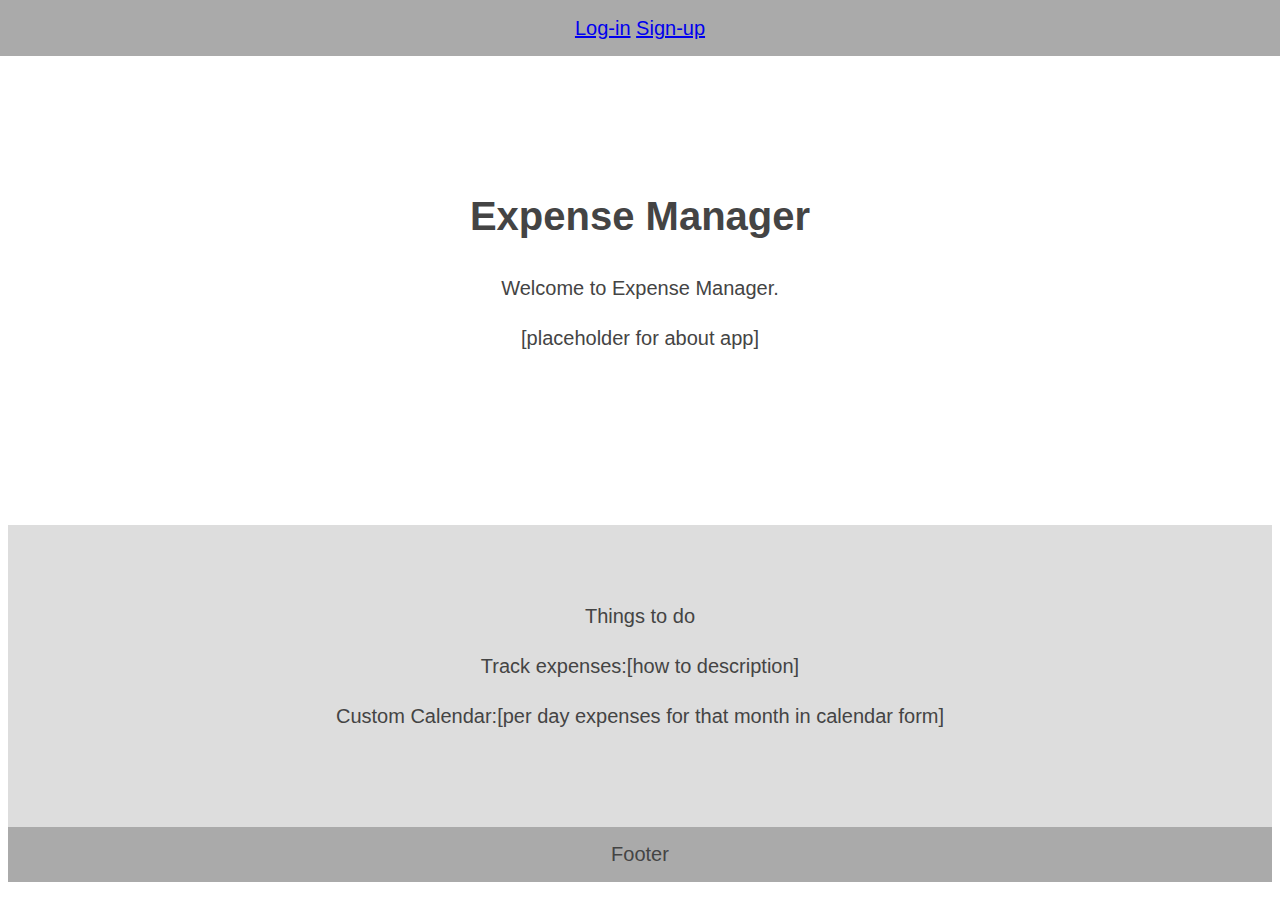
<file: index.html>
<!DOCTYPE html>
<html lang="en">
<head>
    <title>HTML wireframe</title>
    <meta name="viewport" content="width=device-width, initial-scale=1">
    <link rel="stylesheet" type="text/css" href="main.css">
</head>
<body>
    <nav role="navigation">
        <a href="#">Log-in</a>
        <a href="#">Sign-up</a>
    </nav>
    <main role="main">
        <header role="banner">
            <h1>Expense Manager</h1>
            Welcome to Expense Manager.
            <p>[placeholder for about app]</p>
        </header>

        <section>
           Things to do
          <p> Track expenses:[how to description]</p>
           <p>Custom Calendar:[per day expenses for that month in calendar form]</p>
        </section>
       
    </main>
    <footer role="content-info">Footer</footer>
</body>
</html>
</file>
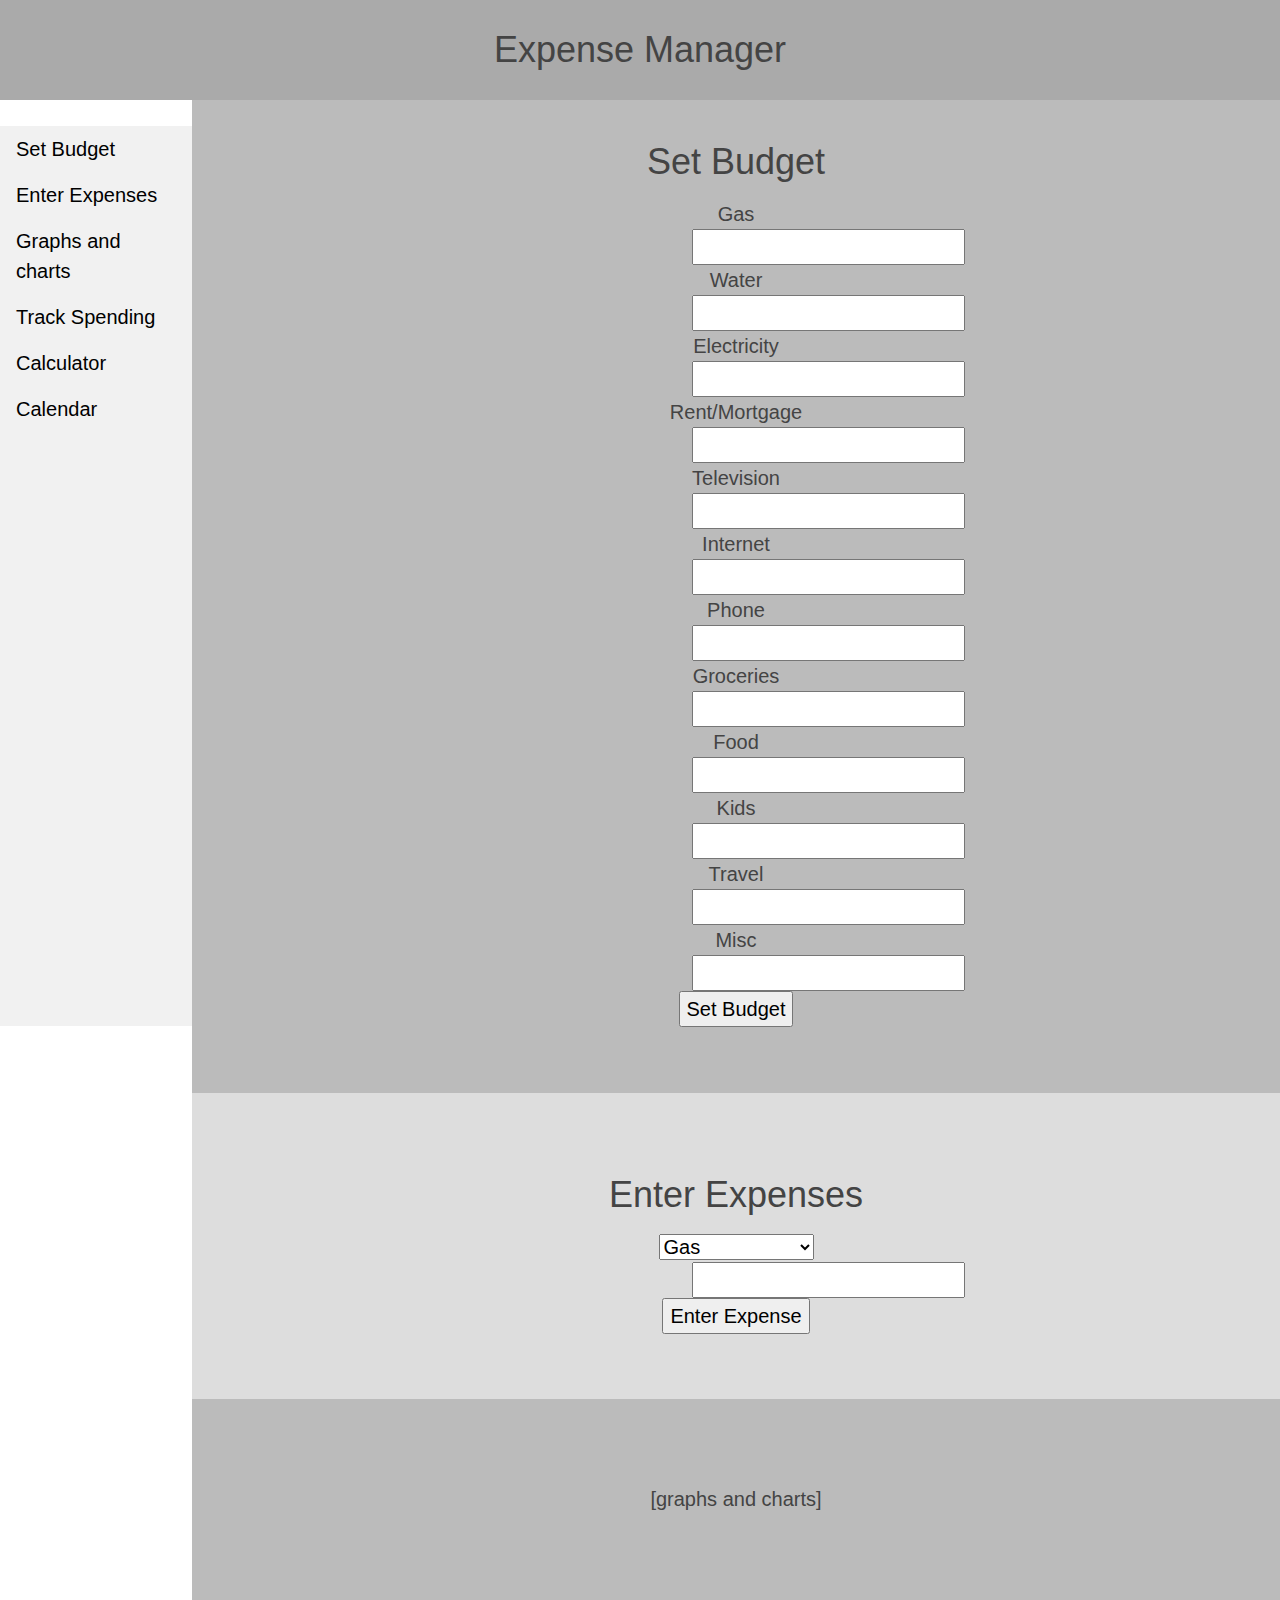
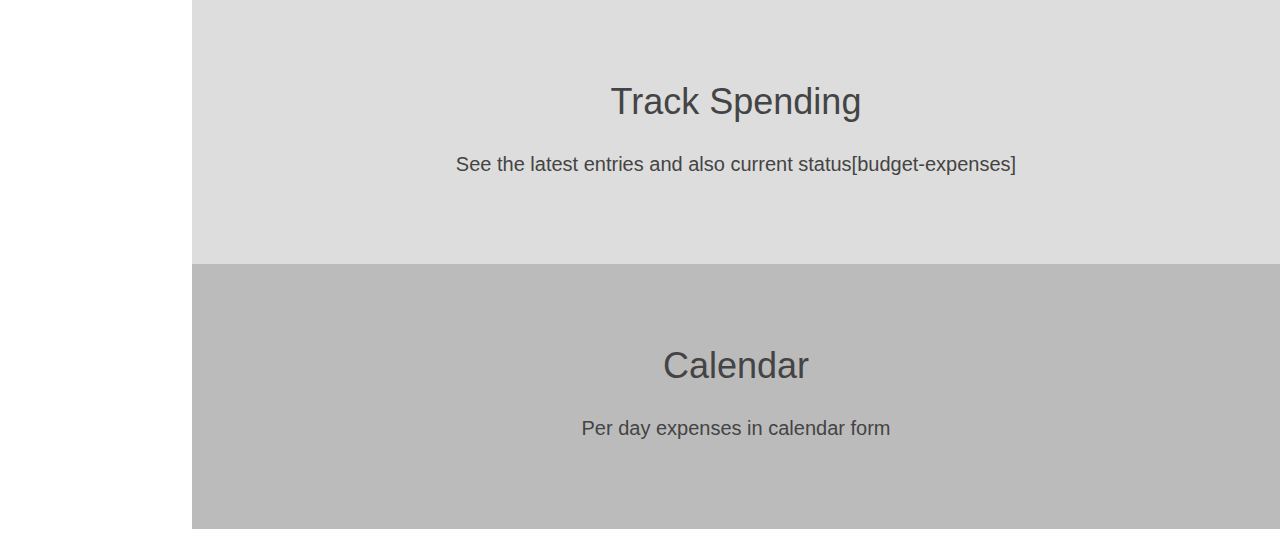
<file: dashboard.html>
<!DOCTYPE html>
<html lang="en">

<head>
    <title>HTML wireframe</title>
    <meta name="viewport" content="width=device-width, initial-scale=1">
    <link rel="stylesheet" href="https://www.w3schools.com/w3css/4/w3.css">
    <link rel="stylesheet" type="text/css" href="main.css">
</head>

<body>
    <nav><h1>Expense Manager</h1></nav>
    <div class="w3-sidebar w3-light-grey w3-bar-block" style="width:15% ; top:14%">
        <a href="#" class="w3-bar-item w3-button">Set Budget</a>
        <a href="#" class="w3-bar-item w3-button">Enter Expenses</a>
        <a href="#" class="w3-bar-item w3-button">Graphs and charts</a>
        <a href="#" class="w3-bar-item w3-button">Track Spending</a>
        <a href="#" class="w3-bar-item w3-button">Calculator</a>
        <a href="#" class="w3-bar-item w3-button">Calendar</a>
    </div>
    ​
    <!-- Page Content -->
    <div style="margin-left:15%">
        ​
        <section>
            <h1>Set Budget</h1>
            <form>
                Gas<input></input>
                Water<input></input>
                Electricity<input></input>
                Rent/Mortgage<input></input>
                Television<input></input>
                Internet<input></input>
                Phone<input></input>
                Groceries<input></input>
                Food<input></input>
                Kids<input></input>
                Travel<input></input>
                Misc<input></input>
                <button>Set Budget</button>
            </form>
        </section>

        <section>
            <h1>Enter Expenses</h1>
            <select>
                    <option>Gas</option>
                    <option>Water</option>
                    <option>Electricity</option>
                    <option>Rent/Mortgage</option>
                    <option>Television</option>
                    <option>Internet</option>
                    <option>Phone</option>
                    <option>Groceries</option>
                    <option>Food</option>
                    <option>Kids</option>
                    <option>Travel</option>
                    <option>Misc</option>
            </select>
            <input></input>
            <button>Enter Expense</button>
        </section>

        <section>
            <p>[graphs and charts]</p>
        </section>

        <section>
            <h1>Track Spending</h1>
            <p>See the latest entries and also current status[budget-expenses]</p>
        </section>

        <section>
            <h1>Calendar</h1>
            <p>Per day expenses in calendar form</p>
        </section>
        ​ ​
    </div>
</body>

</html>
</file>
<file: main.css>
* {
  box-sizing: border-box;
}

body {
  font-family: "Open Sans",
  sans-serif; 
  font-size: 20px;
  color: #444;
  text-align: center;
  line-height: 1.5;
}

nav,
footer {
  padding: 1% 0;
  background-color: #aaa;
}

nav {
  position: fixed;
  top: 0;
  left: 0;
  right: 0;
  z-index: 10;
}

header {
  padding: 12% 0;
}

section {
  min-height: 200px;
  padding: 6% 0;
  background-color: #bbb;
}

section:nth-child(even) {
  background-color: #ddd;
}
input{
    display: block;
    margin-left: 500px;
}
</file>
